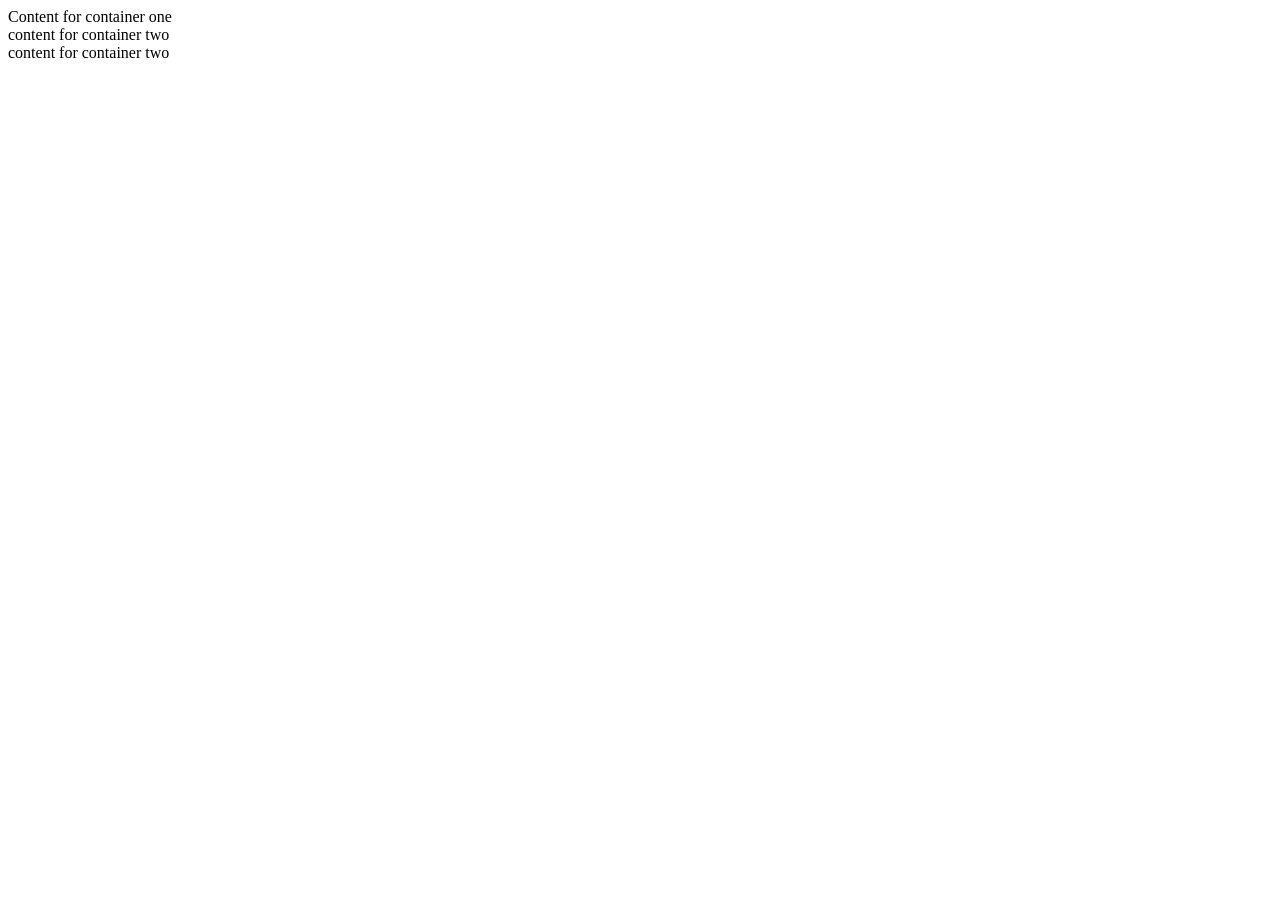
<file: redirect.html>
<!DOCTYPE html>
<html lang  ="en">
    <body>
        <div class = "Project_One"> 
            Content for container one
        </div>
        <div class = "Project_Two">
            content for container two
        </div>
        <div class = "Project_Two">
            content for container two
        </div>
    </body>
</html>
</file>
